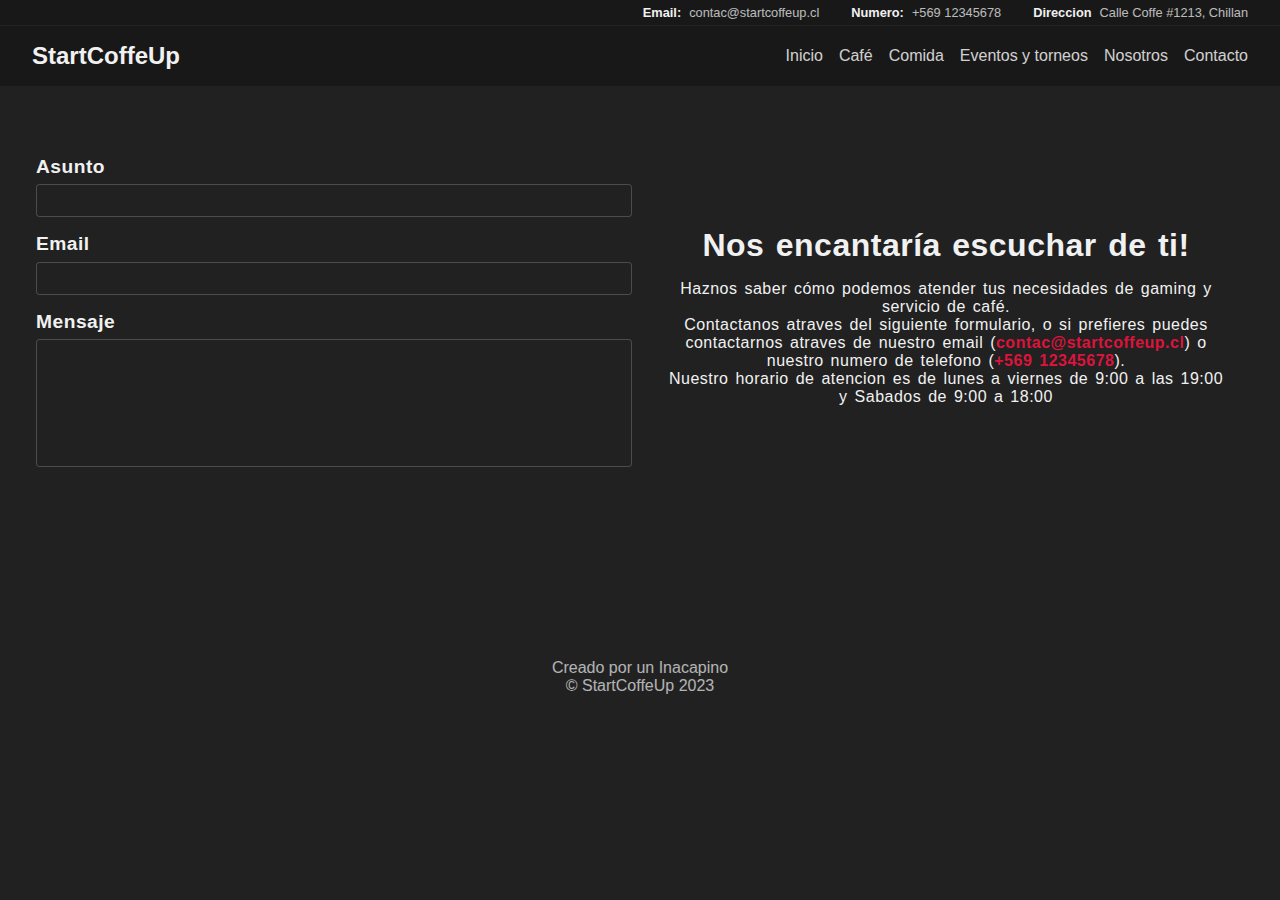
<file: Landing_Page/contacto.html>
<!DOCTYPE html>
<html lang="en">
<head>
    <meta charset="UTF-8">
    <meta http-equiv="X-UA-Compatible" content="IE=edge">
    <meta name="viewport" content="width=device-width, initial-scale=1.0">
    <title>StartCoffeUp</title>
    <link rel="stylesheet" href="main.css">
</head>
<body>
    <div class="contact_nav">
        <p>
            <strong>Email:</strong>
            <a href="mailto:contac@startcoffeup.cl">contac@startcoffeup.cl</a>
        </p>
        <p>
            <strong>Numero:</strong>
            <a href="tel:+56912345678">+569 12345678</a>
        </p>
        <p>
            <strong>Direccion</strong>
            <span>Calle Coffe #1213, Chillan</span>
        </p>
    </div>
    <nav>
        <h1 class="name_page">
            StartCoffeUp
        </h1>
        <div class="menu">
            <ul>
                <li><a href="index.html#inicio">Inicio</a></li>
                <li><a href="menu.html#cafe">Café</a></li>
                <li><a href="menu.html#comida">Comida</a></li>
                <li><a href="index.html#eventos">Eventos y torneos</a></li>
                <li><a href="nosotros.html">Nosotros</a></li>
                <li><a href="contacto.html">Contacto</a></li>
            </ul>
        </div>
    </nav>
    <main>
        <section id="contacto" class="nobg">
            <section>
                <article>
                    <form>
                        <label for="obj">Asunto</label>
                        <input type="text" name="obj" id="obj">

                        <label for="email">Email</label>
                        <input type="text" name="email" id="email">

                        <label for="msg">Mensaje</label>
                        <textarea name="msg" id="msg" cols="30" rows="10"></textarea>
                    </form>
                </article>
                <article>
                    <h2>
                        Nos encantaría escuchar de ti!
                    </h2>
                    <p>
                        Haznos saber cómo podemos atender tus necesidades de gaming y servicio de café. <br>
                        Contactanos atraves del siguiente formulario, o si prefieres puedes contactarnos atraves de nuestro email (<a href="mailto:contac@startcoffeup.cl">contac@startcoffeup.cl</a>) o nuestro numero de telefono (<a href="tel:+56912345678">+569 12345678</a>). <br>
                        Nuestro horario de atencion es de lunes a viernes de 9:00 a las 19:00 y Sabados de 9:00 a 18:00
                    </p>
                </article>
            </section>
        </section>
    </main>

    <footer>
        Creado por un Inacapino <br>
        &copy; StartCoffeUp 2023
    </footer>
</body>
</html>
</file>
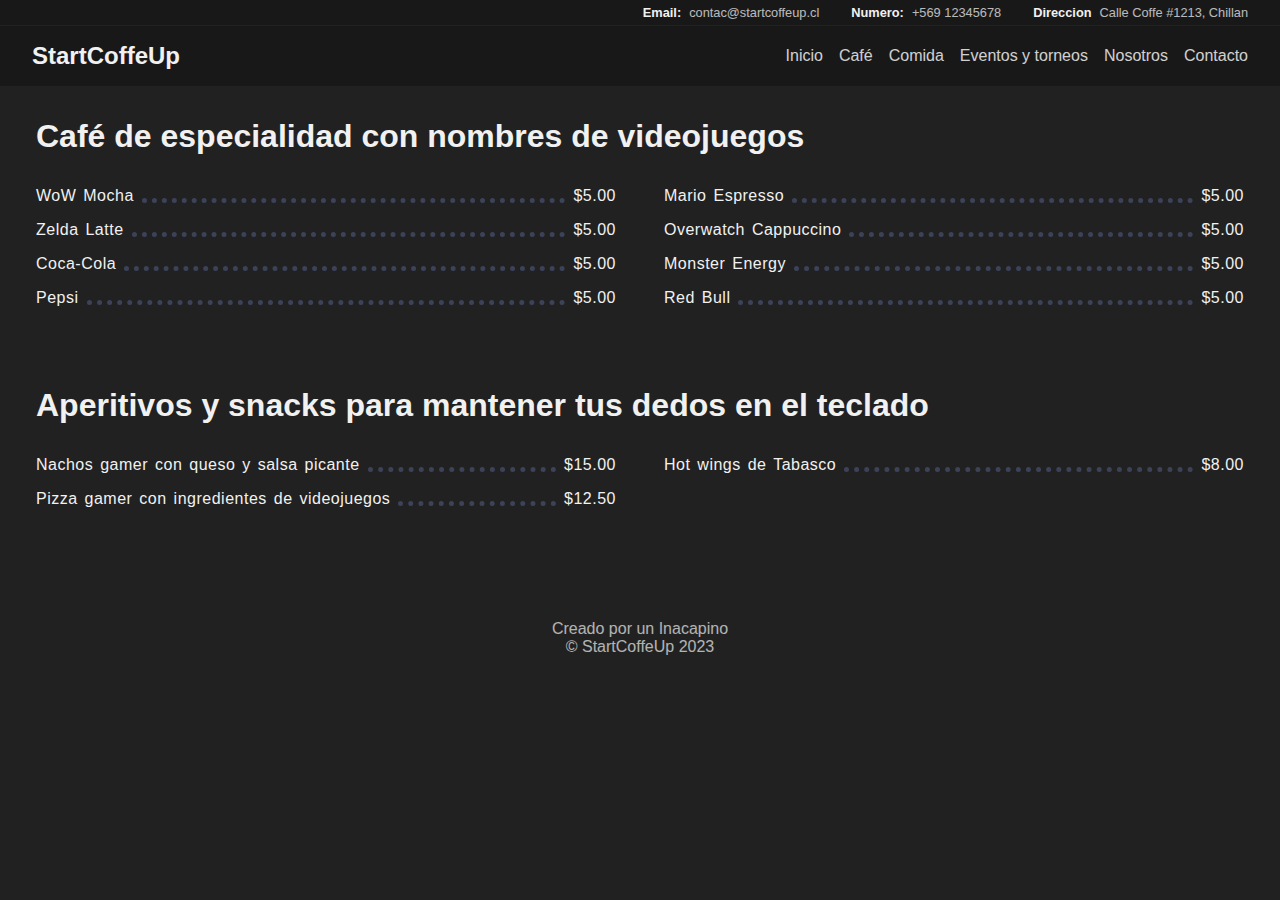
<file: Landing_Page/menu.html>
<!DOCTYPE html>
<html lang="en">
<head>
    <meta charset="UTF-8">
    <meta http-equiv="X-UA-Compatible" content="IE=edge">
    <meta name="viewport" content="width=device-width, initial-scale=1.0">
    <title>StartCoffeUp</title>
    <link rel="stylesheet" href="main.css">
</head>
<body>
    <div class="contact_nav">
        <p>
            <strong>Email:</strong>
            <a href="mailto:contac@startcoffeup.cl">contac@startcoffeup.cl</a>
        </p>
        <p>
            <strong>Numero:</strong>
            <a href="tel:+56912345678">+569 12345678</a>
        </p>
        <p>
            <strong>Direccion</strong>
            <span>Calle Coffe #1213, Chillan</span>
        </p>
    </div>
    <nav>
        <h1 class="name_page">
            StartCoffeUp
        </h1>
        <div class="menu">
            <ul>
                <li><a href="index.html#inicio">Inicio</a></li>
                <li><a href="menu.html#cafe">Café</a></li>
                <li><a href="menu.html#comida">Comida</a></li>
                <li><a href="index.html#eventos">Eventos y torneos</a></li>
                <li><a href="nosotros.html">Nosotros</a></li>
                <li><a href="contacto.html">Contacto</a></li>
            </ul>
        </div>
    </nav>
    <main>
        <section id="cafe">
            <h2 class="full">
                Café de especialidad con nombres de videojuegos
            </h2>
            <article>
                <span>WoW Mocha</span>
                <hr>
                <span>$5.00</span>
            </article>
            <article>
                <span>Mario Espresso</span>
                <hr>
                <span>$5.00</span>
            </article>
            <article>
                <span>Zelda Latte</span>
                <hr>
                <span>$5.00</span>
            </article>
            <article>
                <span>Overwatch Cappuccino</span>
                <hr>
                <span>$5.00</span>
            </article>
            <article>
                <span>Coca-Cola</span>
                <hr>
                <span>$5.00</span>
            </article>
            <article>
                <span>Monster Energy</span>
                <hr>
                <span>$5.00</span>
            </article>
            <article>
                <span>Pepsi</span>
                <hr>
                <span>$5.00</span>
            </article>
            <article>
                <span>Red Bull</span>
                <hr>
                <span>$5.00</span>
            </article>
        </section>

        <section id="comida">
            <h2 class="full">
                Aperitivos y snacks para mantener tus dedos en el teclado
            </h2>
            <article>
                <span>Nachos gamer con queso y salsa picante</span>
                <hr>
                <span>$15.00</span>
            </article>
            <article>
                <span>Hot wings de Tabasco</span>
                <hr>
                <span>$8.00</span>
            </article>
            <article>
                <span>Pizza gamer con ingredientes de videojuegos</span>
                <hr>
                <span>$12.50</span>
            </article>
        </section>
    </main>

    <footer>
        Creado por un Inacapino <br>
        &copy; StartCoffeUp 2023
    </footer>
</body>
</html>
</file>
<file: Landing_Page/main.css>
*{
    padding: 0;
    margin: 0;
    box-sizing: border-box;
}

body{
    background-color: #212121;
    color: #f1f1f1;
    font-family: sans-serif;
}

.contact_nav{
    display: flex;
    align-items: center;
    justify-content: flex-end;
    gap: 2rem;
    background-color: #181818;
    border-bottom: 1px solid #222222;
    padding: .3rem 2rem;
}

.contact_nav p{
    display:flex;
    font-size: .8em;
    gap: .5rem;
}

.contact_nav p a, .contact_nav p span{
    display: inline-block;
    color: white;
    opacity: .7;
    text-decoration: none;
}

.contact_nav p a:hover{
    text-decoration: underline;
}

nav{
    display: flex;
    align-items: center;
    justify-content: space-between;
    padding: 1rem 2rem;
    background-color: #181818;
}

nav .name_page{
    font-size: 1.5em;
    font-weight: 600;
    /* font-variant: small-caps; */
    /* color: #558ed9; */
    /* padding: .3rem 1.5rem; */
}

nav .menu ul{
    display: flex;
    flex-direction: row;
    gap: 1rem;
}

nav .menu ul li{
    list-style: none;
}

nav .menu ul li a{
    color: white;
    text-decoration: none;
    opacity: .8;
}

nav .menu ul li a:hover{
    text-decoration: underline;
    opacity: 1;
}

main section{
    display: grid;
    grid-template-columns: repeat(2, 1fr);
    grid-gap: 1rem;
    max-width: 1240px;
    align-items: center;
    margin: 2rem auto;
    padding: 0 1rem;
    margin-bottom: 5rem !important;
}

main section img{
    max-width: 90%;
    height: auto;
    border-radius: .2rem;
}

main section article{
    letter-spacing: .5px;
    word-spacing: 2px;
    text-align: center;
}

main section .full{
    grid-column: 1/3;
    text-align: left;
}

main section .min{
    padding: 0 5rem;
}

main section h2{
    margin-bottom: 1rem;
    font-size: 2em;
}

main section article br{
    margin-bottom: 1rem;
}

main section article p{
    text-align: center;
}

main section article a{
    display: block;
    margin-top: 1rem;
    color: crimson;
    font-weight: 600;
    text-decoration: none;
}

main section article a:hover{
    text-decoration: none;
}

main #inicio{
    margin-top: 4rem;
    margin-bottom: 8rem !important;
}

main #inicio h2{
    text-decoration: 5px underline crimson;
    font-size: 3em;
}

main #inicio .body{
    letter-spacing: .5px;
    word-spacing: 2px;
}

main #inicio, main #nosotros{
    max-width: 900px;
    display: flex;
    flex-direction: column;
    align-items: center;
    justify-content: center;
}

main img{

    width: 100%;
}

main #eventos, main #contacto{
    display: flex;
    align-items: center;
    justify-content: center;
    max-width: inherit;
    margin: inherit;
    background: #3c4359;
    padding: 4rem 0;
}

main .nobg{
    background-color: transparent !important;
}

main #eventos section, main #contacto section{
    margin: 0 !important;
    margin-bottom: 0 !important;
}

main #contacto article:last-of-type{
    padding: 0 1rem;
}

main #contacto article:last-of-type a{
    display: inline-block;
    margin: inherit;
}

main form input, main form textarea, main form button, main form select{
    display: block;
    width: 100%;
    margin-bottom: 1rem;
    padding: .5rem 1rem;
    border-radius: .2rem;
    outline: none;
    border: none;
    border: 1px solid #d0d0d040;
    background-color: transparent;
    color: white;
}

main #contacto article form label{
    display: block;
    font-weight: 600;
    text-align: left !important;
    font-size: 1.2em;
    margin: .4rem 0;
}

main #contacto article form textarea{
    max-height: 8rem;
    resize: none;
}

main #comida, main #cafe{
    grid-gap: 1rem 3rem;
}

main #comida article, main #cafe article{
    display: grid;
    grid-template-columns: auto 1fr auto;
    grid-gap: 1rem .5rem;
}

main #comida article span, main #cafe article span{
    display: inline-block;
    text-align: left;
}

main #comida article hr, main #cafe article hr{
    width: 100%;
    height: 1em;
    background-color: transparent;
    outline: none;
    border: none;
    border-bottom: 5px dotted #3c4359;
}


footer{
    padding: 2rem;
    text-align: center;
    opacity: .7;
}
</file>
